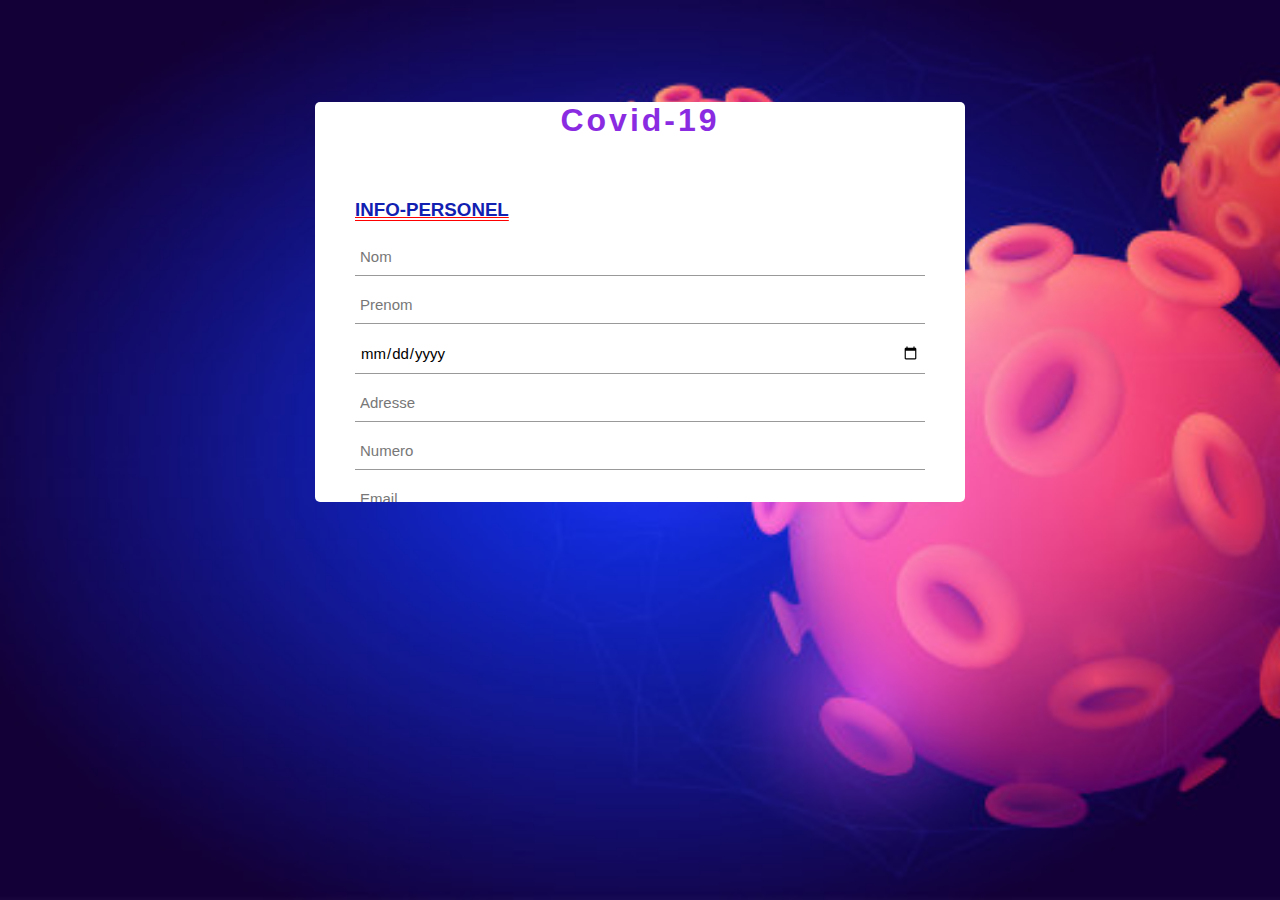
<file: covid-20/index.html>
<!DOCTYPE html>
<html lang="en">
<head>
    <meta charset="UTF-8">
    <meta http-equiv="X-UA-Compatible" content="IE=edge">
    <meta name="viewport" content="width=device-width, initial-scale=1.0">
    <title>Covid-19</title>
    <link rel="stylesheet" href="./css/style.css"><!--link to css-->
    <link rel="shortcut icon" href="./res/icon.png" type="image/x-icon"><!--icon onglet -->
</head>
<body>
    <div class="container"  style="overflow-y: scroll;" >
        <h1 style="text-align: center;color: blueviolet;letter-spacing: 3px;">Covid-19</h1>
        <form action="res.html" method="GET" id="Form1" onsubmit="return verif()" >
            <h3 class="ip">INFO-PERSONEL</h3>
            <div id="second-container">
                <div class="first" >
                    <input type="text" name="nom" id="nom" placeholder="Nom">
                    <input type="text" name="prenom" id="prenom" placeholder="Prenom">
                    <input type="date" name="date" id="date">
                    <input type="text" name="adresse" id="adresse" placeholder="Adresse">
                    <input type="text" name="numero" id="numero" placeholder="Numero">
                    <input type="email" name="email" id="email"placeholder="Email">
                       <h3>Maladies chroniques</h3>
                       <p>Avez-vous des maladies chroniques ?</p>
                       <div class="inp-box" style="margin-top: 20px;">
                        <input type="checkbox" name="cardiaque" id="cardiaque ck">
                        <label for="cardiaque">Maladie cardiaque</label>
                       </div>
                       <div class="inp-box">
                        <input type="checkbox" name="Pulmonaire" id="Pulmonaire ck">
                        <label for="Pulmonaire">Maladie Pulmonaire</label>
                       </div> 
                       <div class="inp-box">
                        <input type="checkbox" name="Diabète" id="Diabète ck">
                        <label for="Diabète">Diabète</label>
                    </div>
                    <div class="inp-box">
                        <input type="checkbox" name="Troubles" id="Troubles ck">
                        <label for="Troubles">Troubles auto-immunitaire</label>
                    </div>
                    <h3>Les symptômes les plus communs</h3>
                    <div class="ouinon">
                        <h4>Fièvre :</h4>
                        <p>Est-ce que votre température corporelle a dépassée 38° ?</p>
                        <div class="oui" style="margin-top: 10px;">
                            <input type="radio" name="temperateur" id="temperateuroui"value="temperateuroui"><label>oui</label>
                        </div>
                        <div class="non">
                            <input type="radio" name="temperateur" id="temperateurnon" value="temperateurnon"><label>non</label>
                        </div>
                    </div>
                    <div class="ouinon" style="margin-top: 15px;">
                        <h4>Fatigue :</h4>
                        <p>Est-ce que vous vous sentez plus ou moins fatigué récemment ?</p>
                        <div class="oui" style="margin-top: 10px;">
                            <input type="radio" name="fatigue" id="ouipt" value="fatigueoui"><label>oui</label>
                        </div>
                        <div class="non">
                            <input type="radio" name="fatigue" id="fatiguenon" value="fatiguenon"><label>non</label>
                        </div>
                    </div>
                    <div class="ouinon" style="margin-top: 15px;">
                        <h4>Toux :</h4>
                        <p>Avez-vous de la toux ? Quelle sorte ?</p>
                        <div class="oui" style="margin-top: 10px;">
                            <input type="radio" name="toux" id="sechoui" value="sechoui"><label>Toux sèche</label>
                        </div>
                        <div class="oui">
                            <input type="radio" name="toux" id="ouipt" value="regulieroui"><label>Toux régulière</label>
                        </div>
                        <div class="non">
                            <input type="radio" name="toux" id="non" value="touxnon"><label>non</label>
                        </div>
                    </div>
                    <h3>Les symptômes Sévères</h3>
                    <div class="ouinon">
                        <p>Avez-vous eu des difficultés à respirer ou un essoufflement ?</p>
                        <div class="oui" style="margin-top: 10px;">
                            <input type="radio" name="respirer" id="ouiha" value="respireroui"><label>oui</label>
                        </div>
                        <div class="non">
                            <input type="radio" name="respirer" id="nonha" value="respirernon"><label>non</label>
                        </div>
                    </div>
                    <div class="ouinon" style="margin-top: 15px;">
                        <p>Avez-vous eu des douleurs ou pressions thoraciques ?</p>
                        <div class="oui" style="margin-top: 10px;">
                            <input type="radio" name="pressions" id="ouiha" value="pressionsoui"><label>oui</label>
                        </div>
                        <div class="non">
                            <input type="radio" name="pressions" id="nonha" value="pressionsnon"><label>non</label>
                        </div>
                    </div>
                    <div class="ouinon" style="margin-top: 15px;">
                        <p>Avez-vous eu une perte de la parole ou du mouvement ?</p>
                        <div class="oui" style="margin-top: 10px;">
                            <input type="radio" name="parole" id="ouiha" value="paroleoui"><label>oui</label>
                        </div>
                        <div class="non">
                            <input type="radio" name="parole" id="nonha" value="parolenon"><label>non</label>
                        </div>
                    </div>
                    <h3>Les symptômes moins communs</h3>
                    <div class="ouinon">
                        <p>Avez-vous eu une perte du goût de l’odorat ?</p>
                        <div class="oui" style="margin-top: 10px;">
                            <input type="radio" name="goutt" id="ouipt" value="gouteroui"><label>oui</label>
                        </div>
                        <div class="non">
                            <input type="radio" name="goutt" id="gouternon" value="gouternon"><label>non</label>
                        </div>
                    </div>
                    <div class="ouinon" style="margin-top: 15px;">
                        <p>Avez-vous des maux de gorge ?</p>
                        <div class="oui" style="margin-top: 10px;">
                            <input type="radio" name="gorge" id="ouipt" value="gorgeoui"><label>oui</label>
                        </div>
                        <div class="non">
                            <input type="radio" name="gorge" id="gorgenon" value="gorgenon"><label>non</label>
                        </div>
                    </div>
                    <div class="ouinon" style="margin-top: 15px;">
                        <p>Avez-vous des maux de tête ?</p>
                        <div class="oui" style="margin-top: 10px;">
                            <input type="radio" name="maux" id="mauxoui" value="mauxoui"><label>oui</label>
                        </div>
                        <div class="non">
                            <input type="radio" name="maux" id="mauxnon" value="mauxnon"><label>non</label>
                        </div>
                    </div>
            </div>
            <div id="btn">
                <button id="btn" type="submit">envoyer</button> 
            </div>
    </div>
        </form>





<script src="./js/main.js"></script><!--link to javascript-->
</body>
</html>
</file>
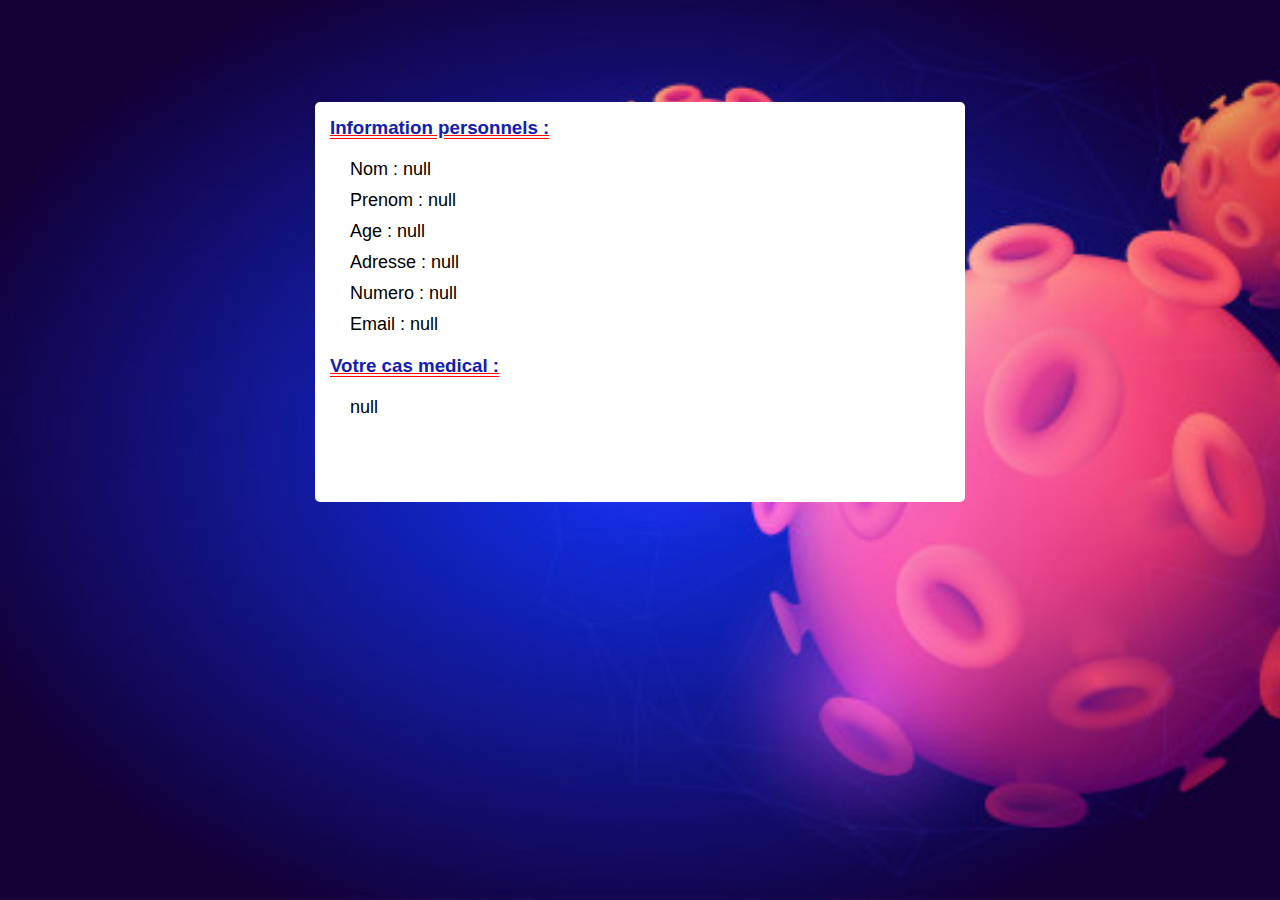
<file: covid-20/res.html>
<!DOCTYPE html>
<html lang="en">
<head>
    <meta charset="UTF-8">
    <meta http-equiv="X-UA-Compatible" content="IE=edge">
    <meta name="viewport" content="width=device-width, initial-scale=1.0">
    <title>diagonastique</title>
    <link rel="stylesheet" href="./css/res.css">
</head>
<body>
    <div class="container">
        <h3 style="margin-left: 15px;">Information personnels :</h3>
        <div class="para">
            <p>Nom : <span id="Nom"></span></p>
            <p>Prenom : <span id="Prenom"></span></p>
            <p>Age : <span id="datee"></span></p>
            <p>Adresse : <span id="Adresse"></span></p>
            <p>Numero : <span id="Numero"></span></p>
            <p>Email : <span id="Email"></span></p>
        </div>
            <h3 style="margin-left: 15px;">Votre cas medical :</h3>
            <p id="medical" style="margin-left: 30px;font-size: 18px;"></p>
    </div>
    <script src="./js/res.js"></script>
</body>
</html>
</file>
<file: covid-20/css/style.css>
*{
    margin: 0;
    padding: 0;
    font-family: sans-serif;
}   
.first{
    padding-right:15px;
}
body{
    background-image:url(background-covid.jpg);
    background-position: center;
    background-size: cover;
    background-repeat: no-repeat;
    background-attachment: fixed;
}
.container{
    width: 650px;
    height: 400px;
    margin: 8% auto;
    background: #fff;
    border-radius: 5px;
    position: relative;
    overflow: hidden;
}
.ip{
    text-align: start;
    color: #1120b0;
    margin:12px 0
}
h3{
    text-align: start;
    color: #1120b0;
    margin:35px 0;
    text-decoration-line: underline;
    text-decoration-style: double;
    text-decoration-color: red;
}
h4{
    color: #ff0000;
    margin-bottom: 25px;
}
.container form{
    width: 575px;
    position: absolute;
    top: 85px;
    left: 40px;
    right: 40px;
    transition: 0.5s;
}
.inp-box {
    width: 60%;
    min-width: 60%;
    display: flex;
    justify-content: flex-start;
    align-items: center;
    margin: 5px 0;
    padding: 3px 15px;
  }
  .ouinon {
    width: 100%;
  }
  .oui,
  .non {
    display: flex;
    align-items: center;
    width: 60%;
    min-width: 60%;
    margin-left: 12px;
  }
  .oui input,
  .non input {
    padding: 3px 15px;
  }
#Form1 input[type="text"],
#Form1 input[type="date"],
#Form1 input[type="email"],
#Form1 input[type="number"]{
    width: 100%;
    padding: 10px 5px;
    margin: 5px 0;
    border: 0;
    border-bottom: 1px solid #999;
    outline: none;
    background: transparent;
    font-size: 15px;
}
::placeholder{
    color: #777;
 }

form button{
    width: 110px;
    height:35px ;
    margin: 0 10px;
    background: linear-gradient(to right,#121a9f,#7e1264);
    border-radius: 15px;
    border: none;
    color: white;
    cursor: pointer;
    margin-left: 80%;
}
label{
    padding-left: 10px;
}
#btn{
    margin-bottom: 3px;
}
</file>
<file: covid-20/css/res.css>
*{
    margin: 0;
    padding: 0;
    font-family: sans-serif;
}  
body{
    background-image:url(background-covid.jpg);
    background-position: center;
    background-size: cover;
    background-repeat: no-repeat;
    background-attachment: fixed;
}
.container{
    width: 650px;
    height: 400px;
    margin: 8% auto;
    background: #fff;
    border-radius: 5px;
    position: relative;
    overflow: hidden;
}
h3{
    text-align: start;
    color: #1120b0;
    margin:15px 0;
    text-decoration-line: underline;
    text-decoration-style: double;
    text-decoration-color: red;
}
p{
    padding: 5px;
}
.para{
    font-size: 18px;
    margin-left: 30px;
}
</file>
